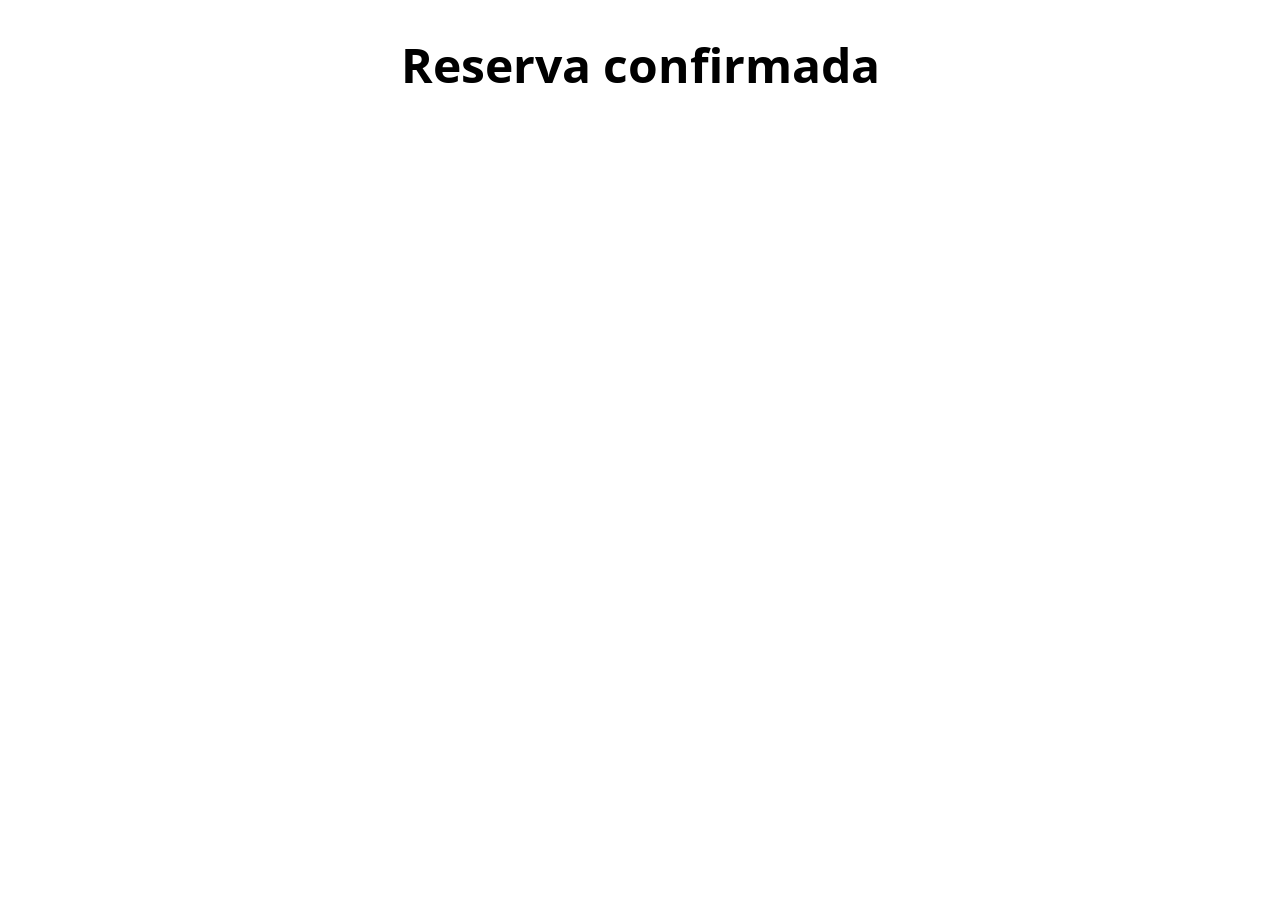
<file: confirmacio.html>
<!DOCTYPE html>
<html lang="ca">
<head>
    <meta charset="UTF-8">
    <meta name="viewport" content="width=device-width, initial-scale=1.0">
    <title>Confirmació de la reserva</title>
    <link rel="stylesheet" type="text/css" href="Styles/Style.css">
    <link rel="icon" type="image/x-icon" href="assets/Favicon/favicon.ico">
</head>
<body>
<main>
    <h1 class="textconfirmat">Reserva confirmada</h1>
</main>
</body>
</html>
</file>
<file: Styles/Style.css>
/*Aquesta es la tipografia de la pagina*/
@import url('https://fonts.googleapis.com/css2?family=Open+Sans:ital,wght@0,300..800;1,300..800&display=swap');
/*Definicio variables*/
:root {
    /*Colors*/
    --color-fons-item: aqua;
    --color-fons-titol: #3247c8;
    --color-titol-principal: #ffc200;
    --color-menu-enllaç-hover: red;
    --color-fons-menu: brown;
    /*Tamany titols*/
    --tamany-titol-principal: 3rem;
    --tamany-titol-h2: 2.4rem;
    --tamany-titol-h3: 2rem;
    --tamany-titol-h4: 1.6rem;
    --tamany-titol-h5: 1.3rem;
    --tamany-titol-h6: 1.1rem;
    /*Textos normal*/
    --tamany-text: 1rem;

}
a{
    text-decoration: none;
}
a:hover{
    text-decoration: underline;

}
/*Tamany textos aplicat*/
p, a {
    font-size: var(--tamany-text);
}
h1 {
    font-size: var(--tamany-titol-principal);
}
h2 {
    font-size: var(--tamany-titol-h2);
}
h3 {
    font-size: var(--tamany-titol-h3);
}
h4 {
    font-size: var(--tamany-titol-h4);
}
h5 {
    font-size: var(--tamany-titol-h5);
}
h6 {
    font-size: var(--tamany-titol-h6);
}

html{
    font-family: 'Open Sans', sans-serif;
}
body{
    margin: 0;
}
.menu-item{
    padding: 15px;
    background-color: var(--color-fons-item);
    border: 1px solid black;
}

.menu-item:last-child{
    margin-right: 15px;
}
nav{
    background-color: var(--color-fons-menu);
        border: 1px solid black;
        top: 0;
        position: sticky;
        z-index: 2000;
    transition: all 0.4s ease; /* ← afegeix això */

}

/*Aquests son els estils del menu */
.menu-container{
    position: sticky;
    display: flex;
    flex-direction: row;
    list-style-type: none;
    justify-content: flex-end;
    gap: 10px;
    margin-right: auto;
    z-index: 1000;
}
.icons-logout:hover, a:hover {
    color: var(--color-menu-enllaç-hover);
}
/*Definim la posicio i els estils de la foto gran del principi*/
.slider{
      position: relative;
}
    .paragrafcentrat{
    position: absolute;
    top: 550px;
    left: 12px;
            animation-name: apareix;
        animation-duration: 10s;
        animation-fill-mode: forwards;

    }
.fotoslider{
    width: 100%;
}
.paragrafcentrat h1{
    border: 1px solid black;
    color: var(--color-titol-principal);
    background-color: var(--color-fons-titol);
    padding: 5px 10px;
    margin: 0;
    font-weight: bold;
    font-size: var(--tamany-titol-principal);
    text-shadow: 2px 2px 5px rgba(0,0,0,0.5);
}
.paragrafcentrat p{
    color: var(--color-titol-principal);
    margin: 5px 0 0 0;
    background-color: var(--color-fons-titol);
    border: 1px solid black;
    padding: 5px 10px;
    font-weight: bold;
}
.info{
    margin: 20px 50px 20px 50px;
}
.chatbot{
    position: fixed;
    bottom: 2%;
    right: 2%;
    display: flex;
    flex-direction: column;
    align-items: flex-end;
    z-index: 1000;
    padding: 0.8rem 1rem;
    border-radius: 20px;
        animation-name: botoApareix;
    animation-duration: 5s; 
    animation-fill-mode: forwards; 
    background-color: rgb(203, 203, 40);

}
/*Estils seccio nosaltres*/
.nosaltres-info{
    display: flex;
    flex-direction: column;
    align-items: flex-start;
    gap: 20px;
    margin: 20px 0px 0px 0px
}
.nosaltres-info img{
    width: 40%;


}
/*Estils  caixa*/
.infonosaltres{
    display: flex;
    flex-direction: row;
    gap: 20px;
    border: 1px solid black;
    padding: 10px;
    background-color: aqua;
    
}
.infonosaltres img{
    border-radius: 10px;
}
/*Estils seccio menu*/
.menu-info-container h2{
    display: grid;
    justify-content: center;
    border: 1px solid black;
    border-radius: 10px;
    padding: 15px;
}
/*Contenidor amb tot el grid de la seccio*/
.container-menu{
    display:  grid;
    grid-template-columns: 1fr 2fr 2fr;
    grid-template-areas: "el el2 el2";
    gap: 15px;
                         
}

/*Columna esquerra*/
.el{
    grid-area: el;
    display: flex;
    flex-direction: column;
    justify-content: center;
    border: 1px solid black;
    margin: 0px 20px 30px 0px; 
    text-align: center;
    border-radius: 10px;
}
/*Columna dreta*/

.el2{
    grid-area: el2;    
    display: grid;
    grid-template-rows: auto auto auto;
    row-gap: 10px;
}
.el2 .container{
    display: grid;
    grid-auto-flow: column;
    column-gap: 5px;
    row-gap: 10px;
}
.el3{
    grid-area: el3;
    margin: 20px 0px 0px 0px;
    
}
.foto {
    position: relative;
    display: inline-block;
    margin: 0px 10px 0px 0px ;
}

.mostra {
    width: 100%;
    display: block;
}
/*Estils overlays*/
/*primer*/
.overlay1 {
    position: absolute;
    bottom: 0;               
    left: 0;
    width: 100%;             
    background: rgba(0,0,0,0.5);
    color: white;
    font-size: 20px;
    padding: 10px 0;         
    text-align: center;      
    opacity: 0;              
    transition: 0.5s ease;   
    margin: 0;
}
/*Efecte hover menu*/
.container {
    position: relative;
    display: inline-block;
}
/* Overlay */
 
/* Aparece al pasar el mouse */
.foto:hover .overlay1 {
    opacity: 100%;
}
/*Segon*/
.overlay2 {
    position: absolute;
    bottom: 0;               
    left: 0;
    width: 100%;             
    background: rgba(0,0,0,0.5);
    color: white;
    font-size: 20px;
    padding: 10px 0;         
    text-align: center;      
    opacity: 0;              
    transition: 0.5s ease;   
    margin: 0;
}
/*Efecte hover menu*/
/* Overlay */

/* Aparece al pasar el mouse */
.foto:hover .overlay2 {
    opacity: 100%;
}
/*estils galeria*/
.titolgaleria {
    margin: 20px 50px 20px 50px;
}

.Galeria {
    width: 20%;
    border: 1px solid gray;
    padding: 5px;
    margin: 10px 0px 0px 0px;
    min-width: 200px;
    
}

.Galeria img {
    width: 100%;
    display: block;
}

.Galeria:hover{
    border-radius: 10px;
    border: 1px solid rgba(12, 148, 118, 0.562);
  /*  opacity: 0.3; */
}
.fila1{

    margin: 0px 0px 10px 0px;
}

.fila1, .fila2 {
    margin: 0px 50px;
    display: flex;
    justify-content: center;
    gap: 10px;
    flex-wrap: wrap;

}
/*
.fila1 img:nth-child(1),
.fila1 img:nth-child(4),
.fila2 img:nth-child(1),
.fila2 img:nth-child(4){
    opacity: 0.3;
}
*/

/*Transicions galeria*/

.galeria-container div  {
    overflow: hidden;
}
/*Estat inicial*/
.galeria-container div img{
    transition: transform 0.5s ease-in-out,  
              filter 0.5s ease-in-out;
}
/*Transicio*/
 .galeria-container div img:hover{ 
    transform: scale(1.5) rotate(7deg);
    filter: grayscale(100%);
}
/* EXERCICI 1.2 - Transició lliure: s'aplica als items del menu de navegació
   Utilitza 3 propietats: transform (scale), transform (rotate) i filter (grayscale) */
/*Estat inicial*/
.menu-item {
       transition: transform 0.5s ease-in-out,  
              filter 0.5s ease-in-out;
}
/*Animacio*/
.menu-item:hover{
        transform: scale(0.5) rotate(2deg);
    filter: grayscale(100%);
}
/*Estils video restaurant*/
.videor{
    display: block;
    width: 100%;
    height: 100%;
}
.controlvideo{
  position: absolute;
  top: 0;
  background: rgba(0, 0, 0, 0.5);
  color: #f1f1f1;
  width: 100%;
  padding: 20px;
  box-sizing: border-box;
  display: flex;
  flex-direction: row;
    justify-content: flex-end;
}
.galeria-container{
    display: flex;
    flex-direction: row;
    gap: 10px;
    flex-wrap: wrap;
    justify-content: center;
    
    overflow: hidden;

}
.controlvideo svg:hover{
    box-shadow: 0 0 12px 4px rgba(255, 255, 255, 0.4);

    border: none;
}
/*Estils formulari*/
.form-container{
    display: flex;       
    gap: 20px;             
    justify-content: center;
    margin: 20px 0px 0px 0px
}
.fila {
    display: flex;         
    gap: 20px;             
    margin: 0px 0px 15px 0px;
}

.columna {
    display: flex;
    flex-direction: column; 
    gap: 5px;               
    flex: 1;               
}
input {
    padding: 15px;
}
label{
    display: block;
    margin: 0px 0px 5px 0px;
}
.columna label input{
    gap: 10px;
}
textarea {
    width: 100%;        
    box-sizing: border-box; 
    padding: 8px;       

}
button{
   display: block;
   margin: 5px 0px 0px auto;
   padding: 10px;
   align-items: flex-end;
   border-radius: 20px;
   background-color: aqua;
}
button:hover{
    background-color: brown;
}
/*Estils footer*/
/*Sense aixo no puc canviar de color el SVG*/
footer svg{
  fill: red;
  width: 48px;
  height: 48px;
  margin: 0px 0px 0px 10px;
}
.info-container{
        display: flex;
    flex-direction: row;
    gap: 5px;               
        align-items: center;
}
.dalt {
    display: flex;
    margin-left: auto;
}
/*Estils pagina confirmat*/
.textconfirmat{
    text-align: center;
}
/*Estils seccio restaurant*/
.vrestaurant{
    position: relative;
}
.vrestaurant svg{
    fill: white;
}
.vrestaurant svg:hover{
    fill: red;
}
/*Estils seccio video */
.video-container{
    position: relative;
}
/*Animacio text slider*/
@keyframes apareix {
    0% {
        opacity: 0;
        top: 750px;
        background-color: orange;
    }
    33% {
        opacity: 0.5;
        top: 680px;
        background-color: orange;
    }
    66% {
        opacity: 0.8;
        top: 600px;
        background-color: rgba(255, 165, 0, 0.5);
    }
    100% {
        opacity: 1;
        top: 550px;
        background-color: white;
    }
}
/*Animacio boto*/
@keyframes botoApareix {
    0% {
        opacity: 0;
        transform: translateY(100px); 
    }
    100% {
        opacity: 1;
        transform: translateY(0); 
        
    }
}
/*Media querys activitat 10*/
/*Amplada 768px*/
@media(max-width: 768px){
    /*Estils menu superior*/
    .menu-container{
        justify-content: center;
    }
    /*Estils text slider*/
    .paragrafcentrat{
        top: 250px;
        left: 100px;

    }

    /*Estils seccio sobre nosaltres*/
    /*Dalt*/
    .infonosaltres:nth-child(1){
        flex-direction: column;
        align-items: center;
        background-color: transparent;
        border: none;
    }
        .infonosaltres img:nth-child(1){
            width: 100%;
    }
    /*Baix*/
    .infonosaltres:nth-child(2){
        flex-direction: row-reverse;
        background-color: transparent;
        border: none;
    }
    /*Estils seccio menu*/
    .el2 .container{
        grid-auto-flow: row;
    }
    /*Estils footer*/
    .dalt{
        display: none;
    }
    .info-container{
        justify-content: center;
    }
    /*Estils formulari*/
    .form-container{
        button {
            margin: 15px auto 15px auto;
            width: 100%;
            border-radius: 0;
        }
    }

}
/*Amplada 576px*/
@media(max-width: 576px){
    /*Estils menu*/
    .menu-container{
        flex-direction: column;
        align-items: center;
    }
    .menu-item{
        width: 50%;
        text-align: center;
    }
    .menu-item:nth-child(3){
        margin: 0;
    }
    /*Text gran slider fora*/
    .paragrafcentrat{
        display: none;
    }

    /*Aliniem el footer*/
    .info-container{
        flex-direction: row;
        justify-content: center;
    }
    /*SVG footer dreta fora*/
    .dalt{
        display: none;
    }
    .info-container a {
        margin: 0px 0px 0px 10px;
    }
    /*canvis formulari*/
    .form-container{
        button{
            margin: 15px auto 15px auto;
            width: 100%;
            border-radius: 0;
        }
    }
    /*Canvis seccio sobre nosaltres*/
    .infonosaltres:nth-child(2) {
        flex-direction: column-reverse;
        align-items: center;
        background-color: transparent;
        border: none;
       
    }
    .infonosaltres img {
        width: 100%;
    }

    .infonosaltres p {
        border: 1px solid black;
        padding: 15px;
        background-color: aqua;
    }
    /*Canvis seccio menu*/
    .menu-info-container{
        display: none;
    }
    .container-menu{
        grid-template-columns: 1fr;
        grid-template-areas: "el"
                             "el2"
        ;
    }
    .el2 .container{
    
    grid-auto-flow: row;
    column-gap: 5px;
    row-gap: 10px;
}
    /*Canvis galeria*/
    .Galeria{
        width: 100%;
    }
    .el{
        margin: 10px 0px;
        padding: 15px;
    }
}
</file>
